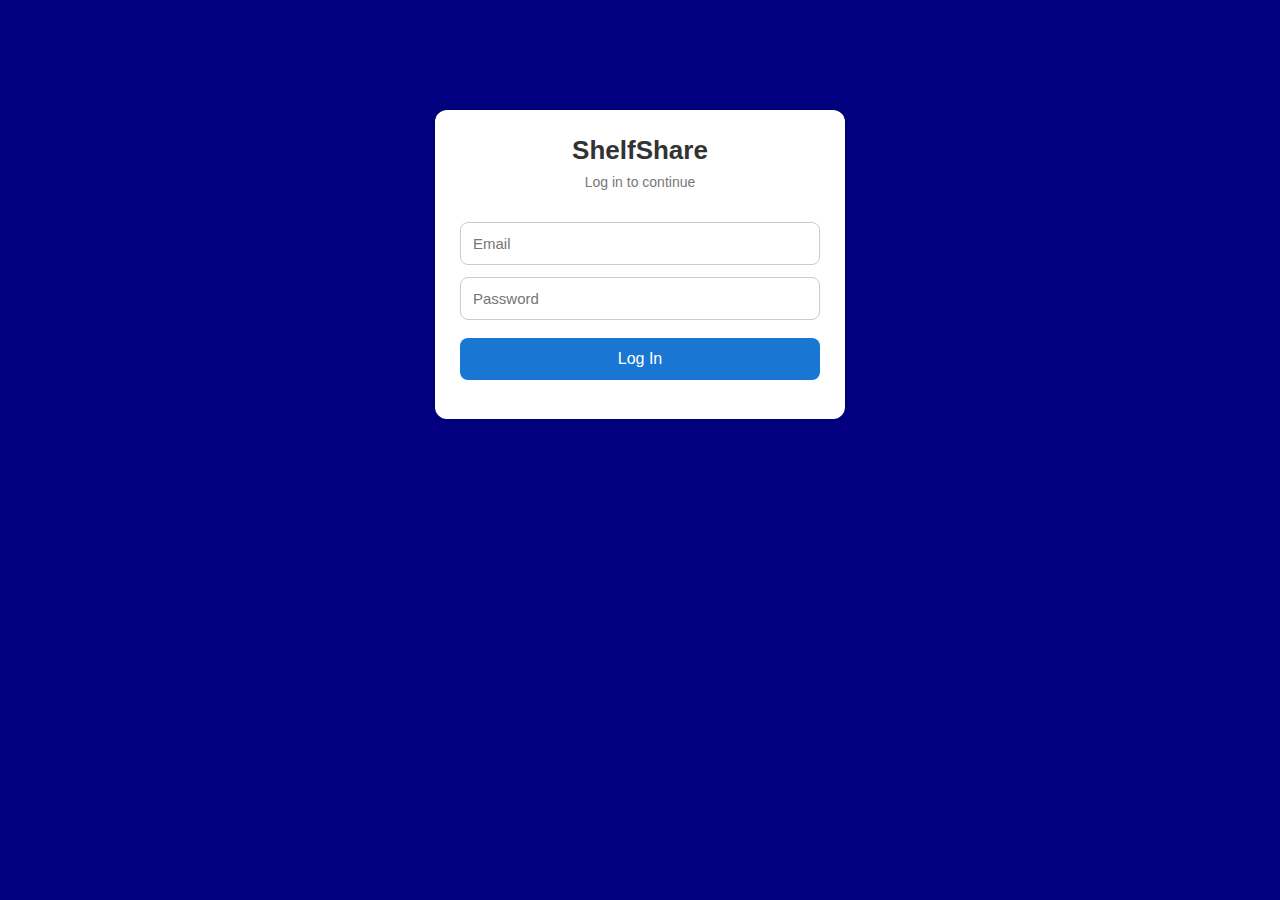
<file: index.html>
<!DOCTYPE html>
<html>
<head>
    <title>Login - ShelfShare</title>
    <link rel="stylesheet" href="ShelfShareProj.css">
</head>
<body>

<div class="login-box">
    <h2>ShelfShare</h2>
    <p class="subtitle">Log in to continue</p>

    <form id="loginForm">
        <input type="email" name="email" placeholder="Email" required>
        <input type="password" name="password" placeholder="Password" required>
        <button type="submit">Log In</button>
        <p id="error" class="error"></p>
    </form>
</div>

<script>
const form = document.getElementById("loginForm");

form.addEventListener("submit", function(e) {
    e.preventDefault();

    const email = form.email.value.trim();
    const password = form.password.value;
    const error = document.getElementById("error");

    if (email === "") {
        error.innerText = "Email is required";
        return;
    }

    if (!email.includes("@")) {
        error.innerText = "Invalid email";
        return;
    }

    if (password === "") {
        error.innerText = "Password is required";
        return;
    }

    window.location.href = "MainPage.html";
});
</script>

</body>
</html>
</file>
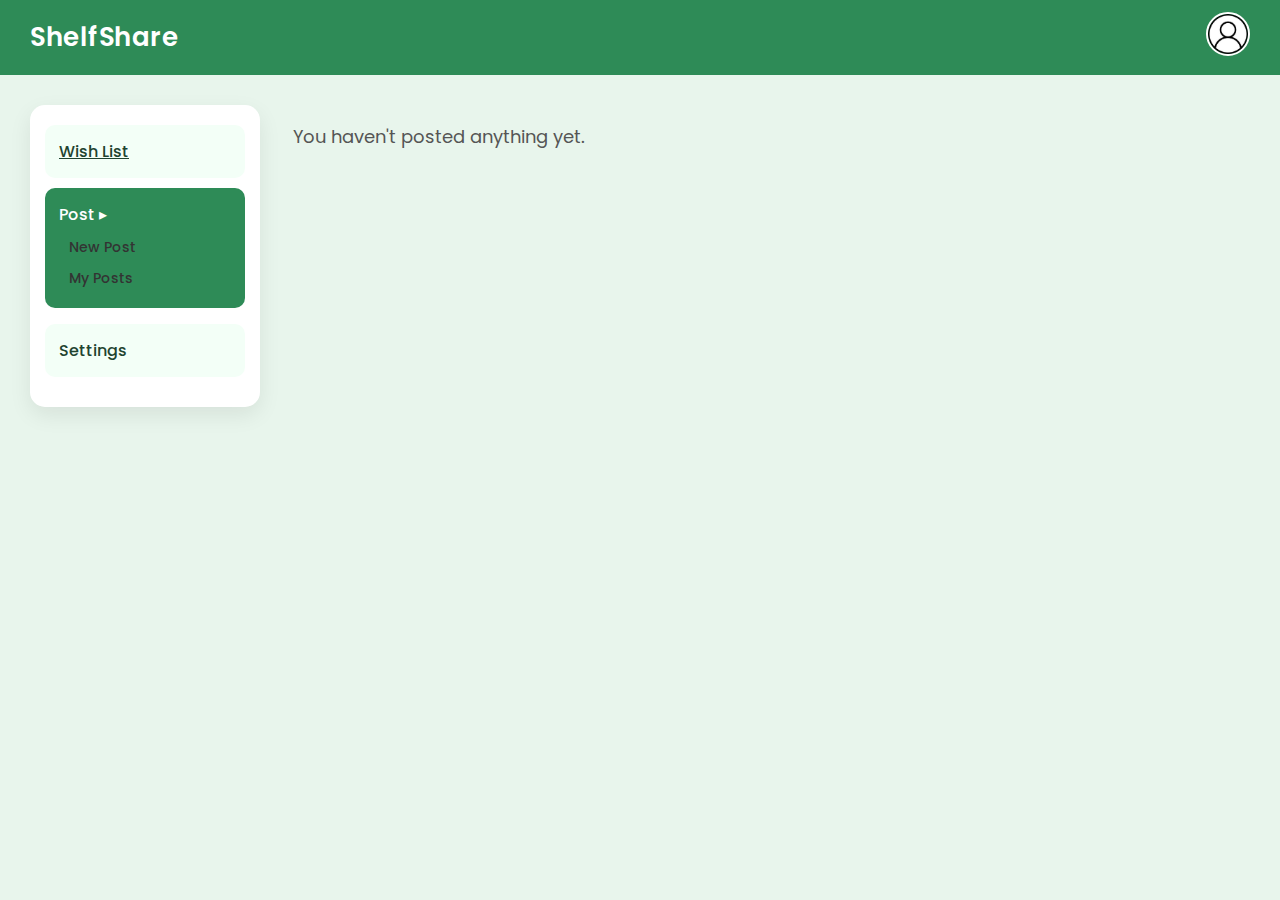
<file: MyPosts.html>
<!DOCTYPE html>
<html lang="en">
<head>
<meta charset="UTF-8">
<title>ShelfShare - My Posts</title>
<meta name="viewport" content="width=device-width, initial-scale=1.0">

<link href="https://fonts.googleapis.com/css2?family=Poppins:wght@300;400;500;600&display=swap" rel="stylesheet">
<link rel="stylesheet" href="MainPage.css">
</head>

<body>

<header class="top-bar">
    <a href="MainPage.html" class="logo">ShelfShare</a>

    <div class="menu-container">
        <a href="Profile.html">
            <img src="profile.png" class="profile-icon">
        </a>
    </div>
</header>

<div class="page-layout">

    <div class="sidebar">
        <a href="WishList.html" class="side-item">Wish List</a>

        <div class="side-item dropdown-sidebar active">
            Post ▸
            <div class="sub-sidebar-dropdown">
                <a href="MainPage.html" class="sub-item">New Post</a>
                <a href="MyPosts.html" class="sub-item">My Posts</a>
            </div>
        </div>

        <p class="side-item">Settings</p>
    </div>

    <div class="content" id="myPostsContainer"></div>

</div>

<div class="modal" id="viewModal">
    <div class="modal-content">
        <span class="close" onclick="closeModal()">X</span>

        <div class="modal-card">
            <h3 id="modalTitle"></h3>
            <p id="modalType"></p>
            <p id="modalPrice"></p>
            <p id="modalDescription"></p>
        </div>
    </div>
</div>

<script>
const currentUser = "User1"; 
const container = document.getElementById("myPostsContainer");

function loadMyPosts() {
    const books = JSON.parse(localStorage.getItem("books") || "[]");
    const myBooks = books.filter(b => b.postedBy === currentUser);

    container.innerHTML = "";

    if (!myBooks.length) {
        container.innerHTML = "<p style='color:#555;font-size:18px;text-align:center;width:100%'>You haven't posted anything yet.</p>";
        return;
    }

    myBooks.forEach((book, index) => {
        const realIndex = books.indexOf(book);

        let actionButtons = `
            <button onclick="viewPost(${realIndex})">View Item</button>
            <button onclick="removePost(${realIndex})" style="background:#ff4d4d;color:#fff;">Delete</button>
        `;

        if(book.status === "booked" && !book.dealMade) {
            actionButtons += `<button onclick="retrievePost(${realIndex})" style="background:#4CAF50;color:#fff;">Retrieve Post</button>`;
        }

        container.innerHTML += `
        <div class="book-card">
            ${book.status === "booked" ? '<div class="saved-badge">Booked</div>' : ''}
            <h3>${book.title}</h3>
            <p class="book-desc">${book.description.length > 100 ? book.description.substring(0,100) + "..." : book.description}</p>
            <div class="card-bottom">
                <span class="price">${book.price} JOD</span>
                <div style="display:flex; gap:10px;">
                    ${actionButtons}
                </div>
            </div>
        </div>
        `;
    });
}

function removePost(index) {
    if (!confirm("Are you sure you want to delete this post?")) return;

    const books = JSON.parse(localStorage.getItem("books") || "[]");
    books.splice(index, 1);
    localStorage.setItem("books", JSON.stringify(books));

    loadMyPosts();
}

function retrievePost(index) {
    const books = JSON.parse(localStorage.getItem("books") || "[]");
    const book = books[index];

    if(book.status === "booked" && !book.dealMade) {
        book.status = "available";
        book.bookedBy = null; 
        localStorage.setItem("books", JSON.stringify(books));
        alert("Post retrieved and available again!");
        loadMyPosts();
    }
}

function viewPost(index) {
    const books = JSON.parse(localStorage.getItem("books") || "[]");
    const book = books[index];

    document.getElementById("modalTitle").innerText = book.title;
    document.getElementById("modalType").innerText = "Type: " + (book.type || book.visibility);
    document.getElementById("modalPrice").innerText = "Price: " + book.price + " JOD";
    document.getElementById("modalDescription").innerText = book.description;

    document.getElementById("viewModal").style.display = "flex";
}

function closeModal() {
    document.getElementById("viewModal").style.display = "none";
}

window.onload = loadMyPosts;
</script>


</body>
</html>
</file>
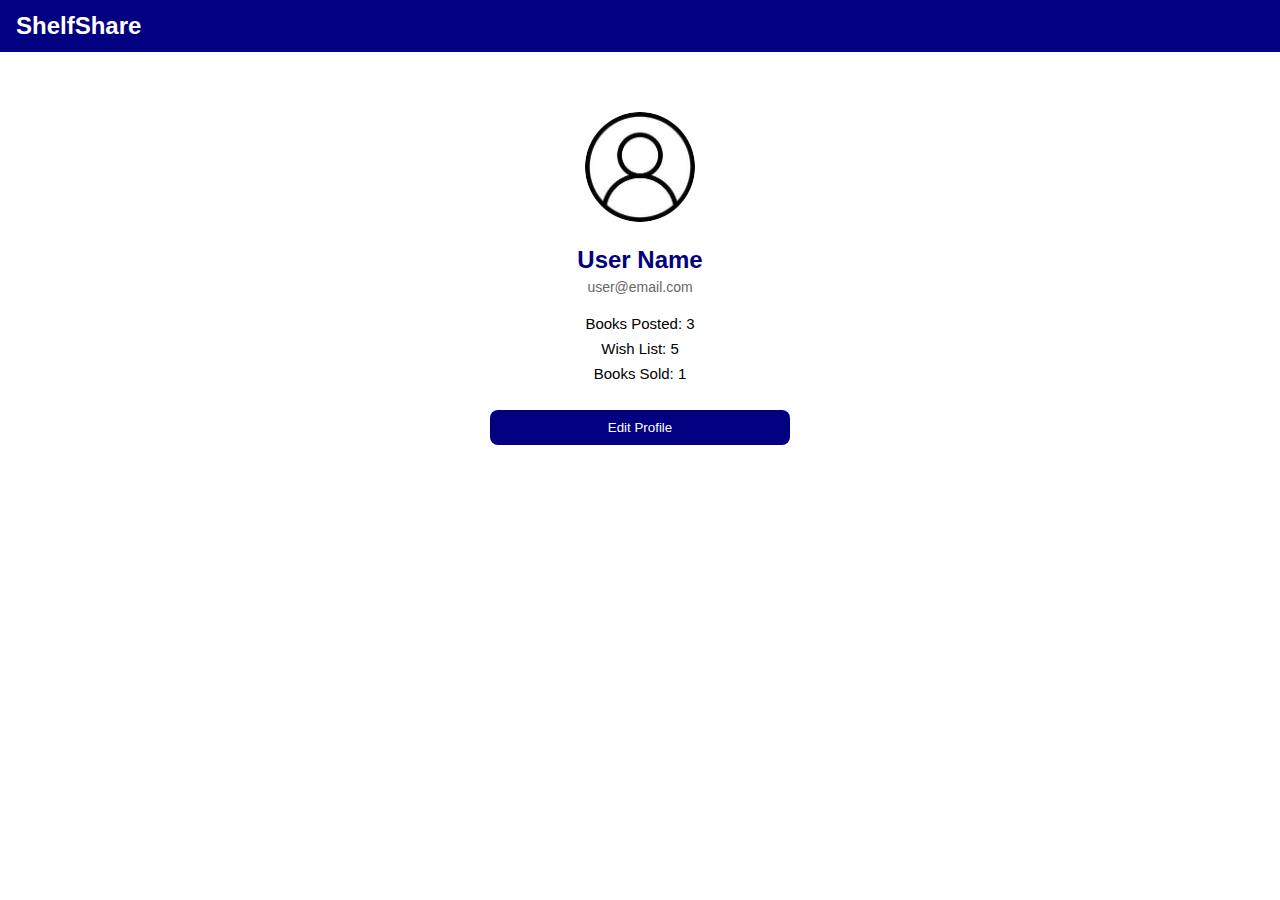
<file: Profile.html>
<!DOCTYPE html>
<html>
<head>
    <title>ShelfShare - Profile</title>
    <link rel="stylesheet" href="Profile.css">
</head>
<body>

<div class="top-bar">
    <a href="MainPage.html" class="logo-link">
        <h2 class="logo">ShelfShare</h2>
    </a>
</div>

<div class="profile-container">

    <img src="profile.png" class="profile-pic">

    <h2 class="username">User Name</h2>
    <p class="email">user@email.com</p>

    <div class="profile-info">
        <p>Books Posted: 3</p>
        <p>Wish List: 5</p>
        <p>Books Sold: 1</p>
    </div>

    <button class="edit-btn">Edit Profile</button>

</div>

</body>
</html>
</file>
<file: ShelfShareProj.css>
body {
    margin: 0;
    padding: 0;
    background: #020080;
    font-family: Arial, sans-serif;
}

.login-box {
    width: 90%;
    max-width: 360px;
    background: white;
    padding: 25px;
    border-radius: 12px;
    box-shadow: 0px 0px 12px rgba(0,0,0,0.15);
    margin: 110px auto;
    text-align: center;
}

h2 {
    margin: 0;
    font-size: 26px;
    color: #333;
}

.subtitle {
    margin-top: 8px;
    margin-bottom: 20px;
    color: #777;
    font-size: 14px;
}

input {
    width: 100%;
    padding: 12px;
    margin-top: 12px;
    border-radius: 8px;
    border: 1px solid #ccc;
    font-size: 15px;
    box-sizing: border-box;
}

button {
    width: 100%;
    padding: 12px;
    background-color: #1976d2;
    color: white;
    border: none;
    border-radius: 8px;
    margin-top: 18px;
    font-size: 16px;
    cursor: pointer;
}

button:hover {
    background-color: #0f5ca7;
}

.error {
    color: red;
    margin-top: 12px;
    font-size: 14px;
}
</file>
<file: MainPage.css>
body {
    margin: 0;
    background: #e8f5ec;
    font-family: 'Poppins', sans-serif;
    color: #222;
    scroll-behavior: smooth;
}
.dropdown-sidebar {
    position: relative;
    cursor: pointer;
}

.sub-sidebar-dropdown {
    display: none;
    flex-direction: column;
    padding-left: 10px;
    margin-top: 5px;
}

.sub-sidebar-dropdown a {
    padding: 5px 0;
    text-decoration: none;
    color: #333;
    font-size: 14px;
}

.sub-sidebar-dropdown a:hover {
    color: #007BFF;
}

.dropdown-sidebar.active .sub-sidebar-dropdown {
    display: flex;
}
.top-bar {
    background: #2E8B57;
    color: white;
    display: flex;
    align-items: center;
    justify-content: space-between;
    padding: 12px 30px;
    gap: 25px;
    position: sticky;
    top: 0;
    z-index: 10;
    transition: all 0.3s ease;
}

.logo {
    font-size: 26px;
    font-weight: 600;
    text-decoration: none;
    color: white;
    letter-spacing: .5px;
    transition: transform 0.2s ease;
}

.logo:hover { transform: scale(1.05); }

.search-box {
    flex: 1;
    display: flex;
    justify-content: center;
}

.search {
    width: 60%;
    max-width: 450px;
    padding: 12px 20px;
    border-radius: 25px;
    border: none;
    outline: none;
    font-size: 15px;
    background: white;
    box-shadow: 0 6px 15px rgba(0,0,0,.1);
    transition: all 0.3s ease;
}

.search:focus { box-shadow: 0 6px 20px rgba(0,0,0,.15); transform: scale(1.02); }

.menu-container {
    display: flex;
    align-items: center;
    gap: 22px;
    position: relative;
}

.profile-icon {
    width: 40px;
    height: 40px;
    border-radius: 50%;
    object-fit: cover;
    border: 2px solid white;
    cursor: pointer;
    transition: transform 0.2s ease;
}

.profile-icon:hover { transform: scale(1.1); }

.library-menu {
    display: flex;
    align-items: center;
    gap: 6px;
    font-size: 16px;
    cursor: pointer;
    font-weight: 500;
    transition: all 0.2s ease;
}

.library-menu:hover { color: #c8f3d2; }

.menu-arrow {
    width: 13px;
    height: auto;
    transition: transform 0.3s ease;
}

.dropdown.show + .menu-arrow { transform: rotate(180deg); }

.dropdown {
    position: absolute;
    top: 55px;
    right: 60px;
    background: rgba(46,139,87,0.95);
    padding: 12px;
    min-width: 170px;
    border-radius: 12px;
    display: none;
    color: white;
    backdrop-filter: blur(6px);
    box-shadow: 0 8px 20px rgba(0,0,0,.15);
    transition: opacity 0.3s ease, transform 0.3s ease;
    opacity: 0;
}

.dropdown.show {
    display: block;
    opacity: 1;
    transform: translateY(0);
}

.dropdown-item {
    padding: 10px 14px;
    border-radius: 8px;
    cursor: pointer;
    font-size: 15px;
    position: relative;
    transition: background 0.25s ease;
}

.dropdown-item:hover { background: rgba(255,255,255,.15); }

.sub-dropdown {
    display: none;
    position: absolute;
    top: 0;
    left: 100%;
    background: rgba(46,139,87,0.95);
    border-radius: 12px;
    padding: 10px 0;
    min-width: 150px;
    box-shadow: 0 5px 15px rgba(0,0,0,.12);
}

.dropdown-item:hover .sub-dropdown { display: block; }

.sub-item {
    padding: 10px 15px;
    display: block;
    transition: background 0.25s ease;
}

.sub-item:hover { background: rgba(255,255,255,.15); }

.page-layout {
    display: flex;
    gap: 25px;
    padding: 30px;
    transition: all 0.3s ease;
}

.sidebar {
    width: 200px;
    background: white;
    padding: 20px 15px;
    border-radius: 15px;
    box-shadow: 0 8px 22px rgba(0,0,0,.08);
    transition: transform 0.3s ease;
}

.side-item {
    padding: 14px;
    border-radius: 10px;
    margin-bottom: 10px;
    cursor: pointer;
    background: #f3fff7;
    font-weight: 500;
    color: #1f4430;
    text-align: left;
    display: block;
    transition: all 0.25s ease;
}

.side-item:hover { background: #c8efd8; transform: translateX(3px); }
.side-item.active { background: #2E8B57; color: white; }

.content {
    flex: 1;
    display: grid;
    grid-template-columns: repeat(auto-fill, minmax(250px, 1fr));
    gap: 22px;
    transition: all 0.3s ease;
}

.book-card {
    background: white;
    padding: 15px;
    border-radius: 14px;
    text-align: left;
    box-shadow: 0 10px 25px rgba(0,0,0,.08);
    display: flex;
    flex-direction: column;
    justify-content: space-between;
    transition: all 0.3s ease;
}

.book-card:hover { transform: translateY(-3px); box-shadow: 0 12px 28px rgba(0,0,0,.12); }

.book-card h3 { color: #2E8B57; font-size: 18px; font-weight: 600; margin-bottom: 12px; }
.book-desc { font-size: 14px; color: #555; margin-bottom: 12px; }

.card-bottom { display: flex; justify-content: space-between; align-items: center; }
.price { font-weight: 500; color: #333; }

.book-card button {
    padding: 6px 12px;
    border: none;
    border-radius: 10px;
    background: #2E8B57;
    color: white;
    cursor: pointer;
    transition: all 0.25s ease;
}

.book-card button:hover { background: #247246; transform: scale(1.05); }

.modal {
    display: none;
    position: fixed;
    z-index: 100;
    left: 0;
    top: 0;
    width: 100%;
    height: 100%;
    background: rgba(0,0,0,0.6);
    justify-content: center;
    align-items: center;
    animation: fadeIn 0.3s ease;
}

.modal-content { background: transparent; border: none; position: relative; animation: slideDown 0.3s ease; }
.close { position: absolute; top: -15px; right: -15px; font-size: 30px; color: white; cursor: pointer; font-weight: bold; transition: transform 0.2s ease; }
.close:hover { transform: scale(1.2); }

.modal-card {
    width: 450px;
    padding: 25px;
    border-radius: 18px;
    background: white;
    text-align: center;
    box-shadow: 0 14px 35px rgba(0,0,0,.18);
    transition: all 0.3s ease;
}

.modal-card img { width: 100%; height: 300px; object-fit: cover; border-radius: 12px; margin-bottom: 15px; transition: all 0.3s ease; }
.modal-card h3 { font-size: 22px; color: #2E8B57; margin-bottom: 10px; }
.modal-card p { margin-bottom: 10px; }

#bookBtn {
    padding: 12px 25px;
    border: none;
    border-radius: 12px;
    background: #2E8B57;
    color: white;
    font-size: 16px;
    cursor: pointer;
    display: inline-flex;
    align-items: center;
    gap: 8px;
    transition: all 0.3s ease;
}

#bookBtn.booked { background: white; color: #2E8B57; border: 2px solid #2E8B57; }

.contact-link { color: #2E8B57; text-decoration: none; font-weight: 500; transition: all 0.25s ease; }
.contact-link:hover { text-decoration: underline; }

@keyframes fadeIn { from { opacity: 0; } to { opacity: 1; } }
@keyframes slideDown { from { transform: translateY(-20px); opacity: 0; } to { transform: translateY(0); opacity: 1; } }

@media(max-width: 900px) {
    .page-layout { flex-direction: column; }
    .sidebar { width: 100%; display: flex; gap: 10px; }
    .side-item { text-align: center; flex: 1; }
    .content { grid-template-columns: repeat(auto-fill,minmax(200px,1fr)); }
}

@media(max-width: 600px) {
    .search { width: 90%; }
    .menu-container { gap: 15px; }
    .modal-card { width: 90%; height: auto; }
    .book-card h3 { font-size: 16px; }
}
</file>
<file: Profile.css>
body {
    margin: 0;
    padding: 0;
    font-family: Arial, sans-serif;
    background: #ffffff;
}

.top-bar {
    background: #020080;
    padding: 12px 16px;
    display: flex;
    align-items: center;
    justify-content: space-between;
}

.logo {
    margin: 0;
    color: white;
}

.back-link {
    color: white;
    text-decoration: none;
    font-size: 14px;
}

.profile-container {
    width: 300px;
    margin: 60px auto;
    text-align: center;
}

.profile-pic {
    width: 110px;
    height: 110px;
    border-radius: 50%;
    object-fit: cover;
    margin-bottom: 15px;
}

.username {
    margin: 5px 0;
    color: #020080;
}

.email {
    margin: 0 0 20px;
    color: #666;
    font-size: 14px;
}

.profile-info p {
    margin: 8px 0;
    font-size: 15px;
}

.edit-btn {
    margin-top: 20px;
    width: 100%;
    padding: 10px;
    background: #020080;
    color: white;
    border: none;
    border-radius: 8px;
    cursor: pointer;
}

.edit-btn:hover {
    background: #010060;
}
.logo-link {
    text-decoration: none;
}

.logo {
    color: white;
}
</file>
